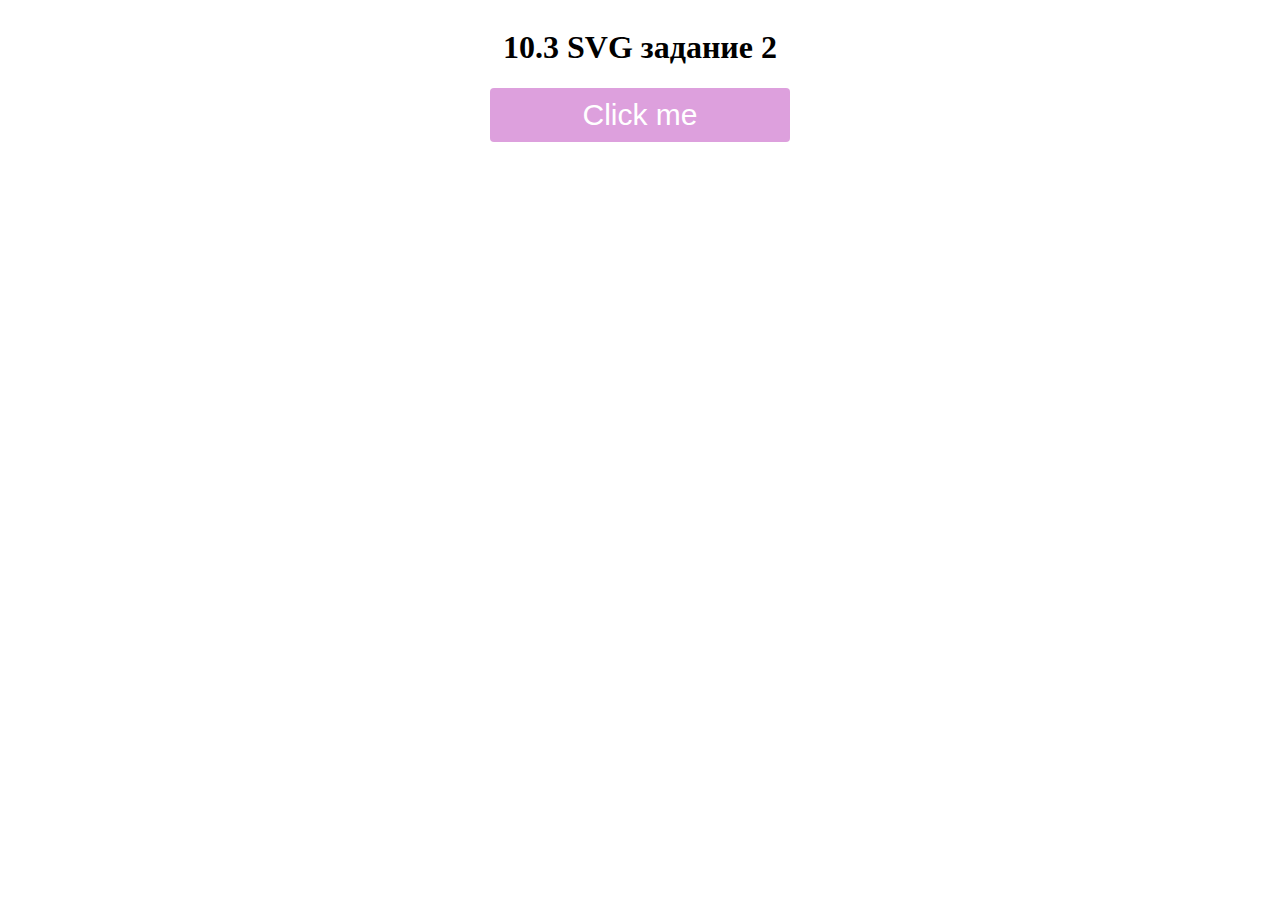
<file: exercise 2/index.html>
<!DOCTYPE html>
<html lang="en">
  <head>
    <meta charset="UTF-8" />
    <meta name="viewport" content="width=device-width, initial-scale=1.0" />
    <title>Задание 2</title>
    <link rel="stylesheet" href="./style.css" />
  </head>
  <body>
    <main>
      <h1>10.3 SVG задание 2</h1>
      <button class="btn">Click me</button>
    </main>
    <script src="./app.js"></script>
  </body>
</html>
</file>
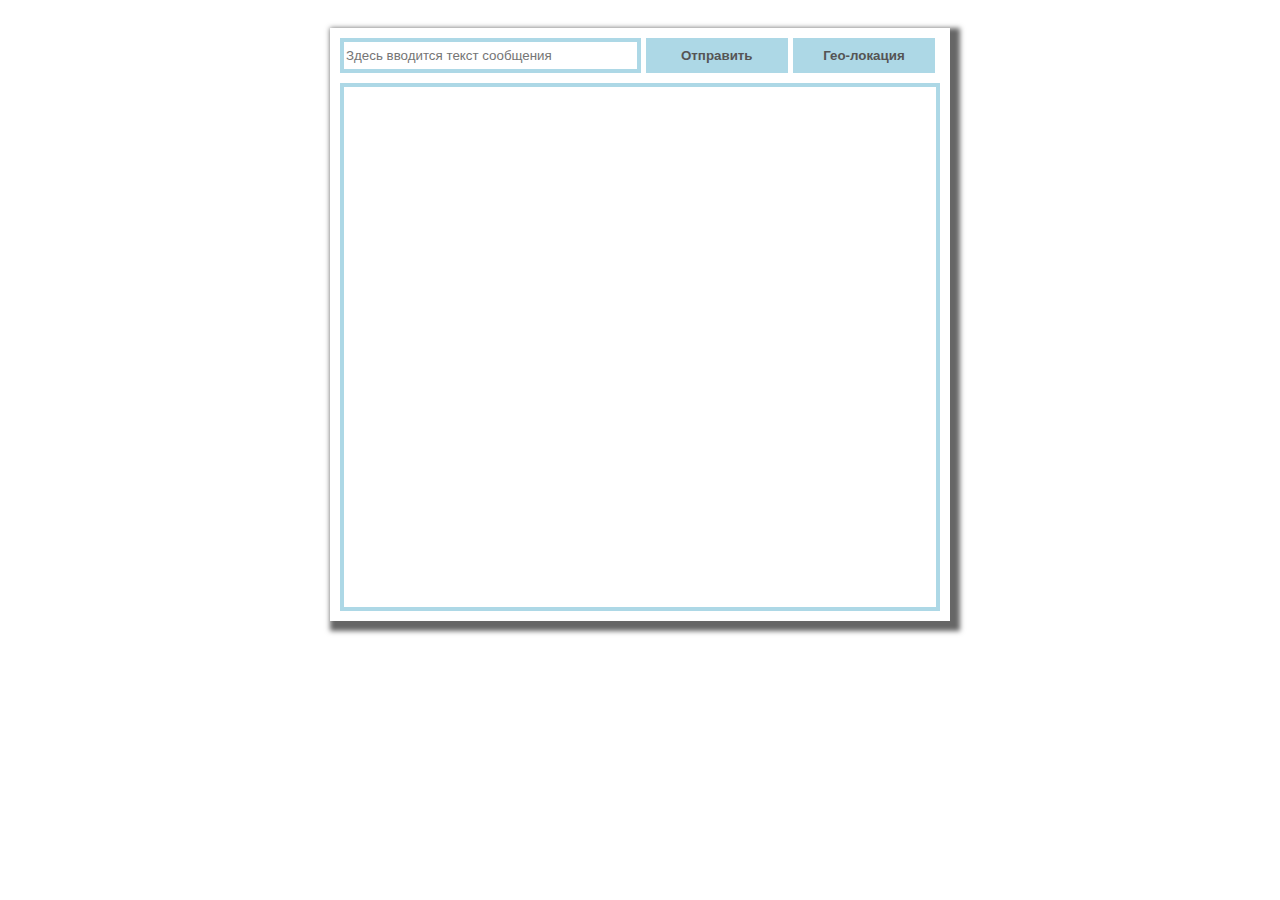
<file: exercise 3/index.html>
<!DOCTYPE html>
<html lang="en">
  <head>
    <meta charset="UTF-8" />
    <meta name="viewport" content="width=device-width, initial-scale=1.0" />
    <title>Задание 3</title>
    <link rel="stylesheet" href="./style.css" />
  </head>
  <body>
    <main class="main-container">
      <div class="chat-container">
        <header class="header">
          <input
            type="text"
            class="message-text"
            placeholder="Здесь вводится текст сообщения"
          />
          <button class="btn btn-submit">Отправить</button>
          <button class="btn btn-geo">Гео-локация</button>
        </header>
        <div class="chat-window"></div>
      </div>
    </main>
    <script src="./app.js"></script>
  </body>
</html>
</file>
<file: exercise 2/style.css>
main {
  display: flex;
  flex-direction: column;
  justify-content: center;
  align-items: center;
}

.btn {
  display: block;
  padding: 10px 20px;
  width: 300px;
  background-color: #dda0dd;
  color: #ffffff;
  font-size: 30px;
  border: none;
  border-radius: 4px;
  cursor: pointer;
  text-decoration: none;
}

.btn:hover {
  background-color: #ee82ee;
}

.btn:active {
  background-color: #da70d6;
}
</file>
<file: exercise 3/style.css>
.main-container {
  display: flex;
  justify-content: center;
}

.chat-container {
  padding: 10px;
  margin-top: 20px;
  width: 600px;
  box-shadow: 5px 5px 5px 5px #666666;
}

.header {
  display: flex;
  height: 35px;
}

.message-text {
  width: calc(50% - 5px);
  margin-right: 5px;
  border: 4px solid lightblue;
}

.btn {
  width: calc(25% - 5px);
  margin-right: 5px;
  background-color: lightblue;
  color: #555;
  border: none;
  font-weight: 600;
}

.chat-window {
  margin-top: 10px;
  padding-top: 10px;
  padding-bottom: 10px;
  min-height: 500px;
  height: fit-content;
  border: 4px solid lightblue;
  display: flex;
  flex-direction: column;
}

.message-box {
  margin-top: 5px;
  margin-bottom: 5px;
  padding: 7px;
  width: fit-content;
  color: #555;
  border: 4px solid lightblue;
  border-radius: 10px;
}

.user {
  align-self: flex-end;
  margin-right: 15px;
}

.server {
  align-self: flex-start;
  margin-left: 15px;
}

.geo-link {
  color: lightskyblue;
  text-decoration: none;
}
</file>
